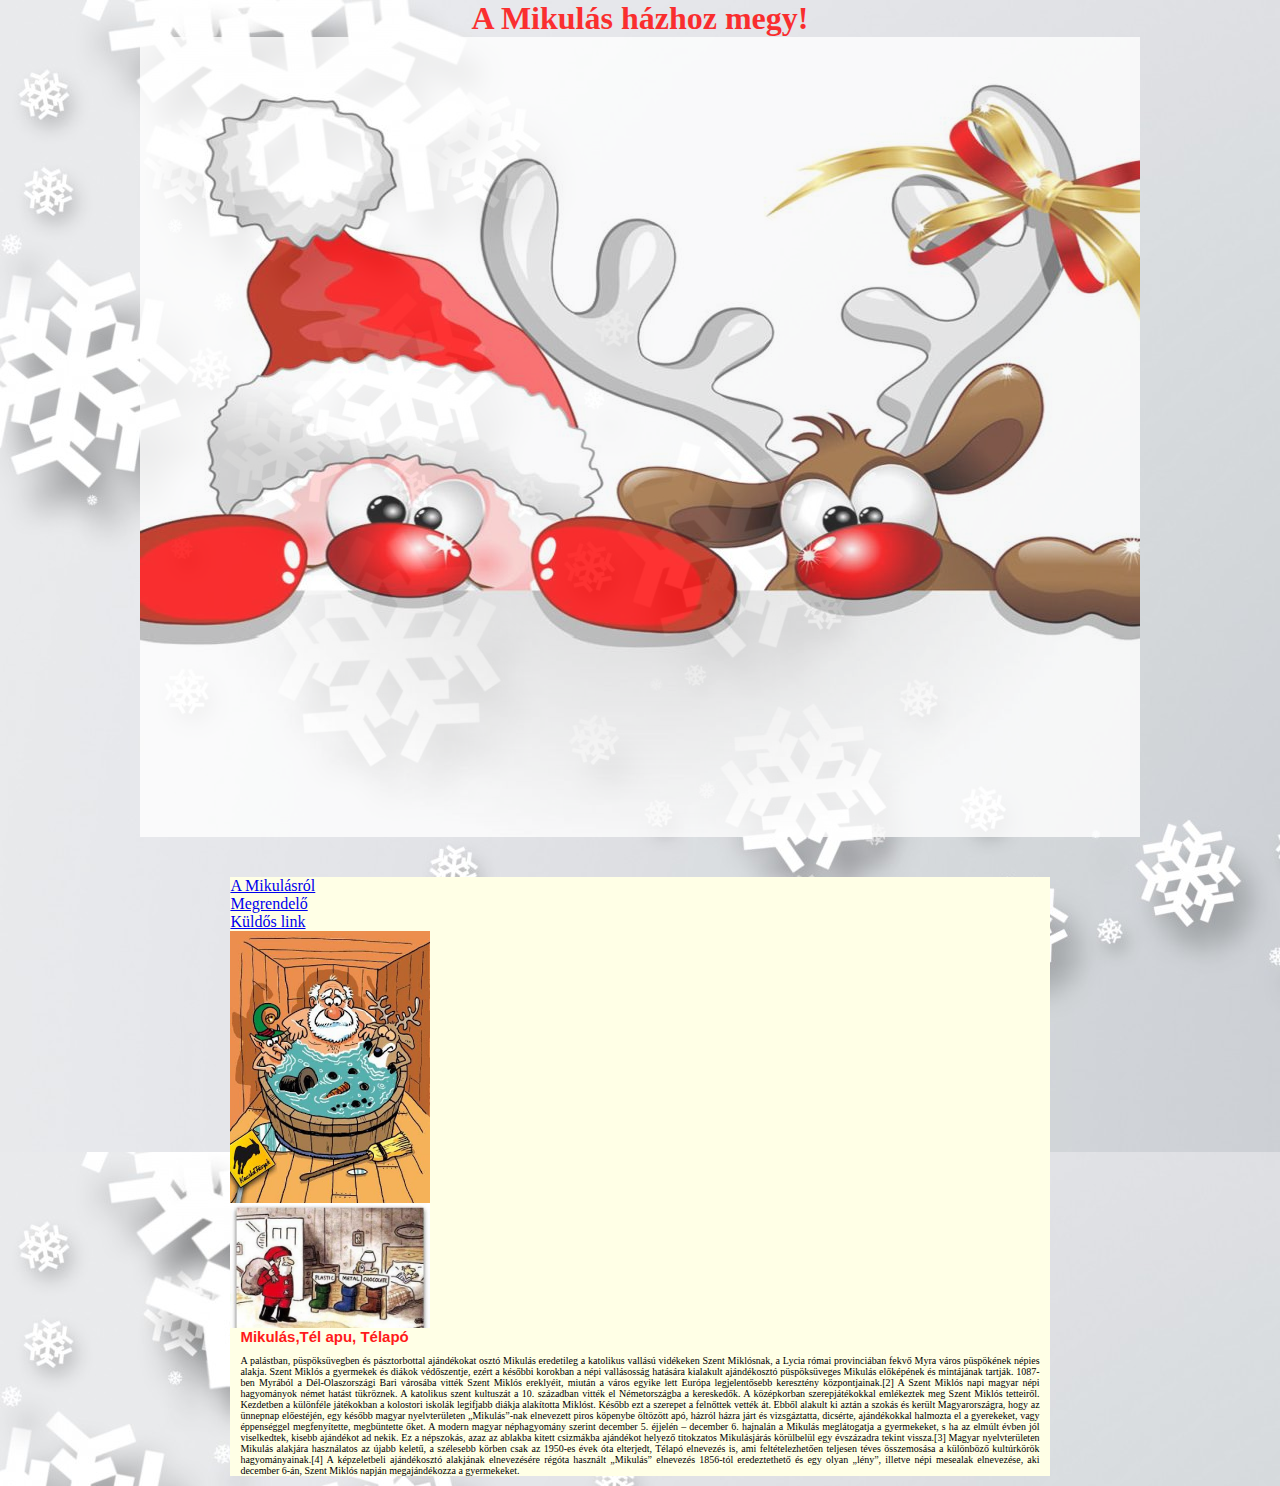
<file: mikulas/index.html>
<!DOCTYPE html>
<html lang="hun">
<head>
    <meta charset="UTF-8">
    <meta name="viewport" content="width=device-width, initial-scale=1.0">
    <link rel="stylesheet" href="style.css" />
    <title>Mikulás</title>
</head>
<body>
    <header>
        <h1>A Mikulás házhoz megy!</h1>
        <img src="kepek/fejlec.jpg" alt="Mekufej"> 
    </header>
    <br>
    <br>
    <main>
        <div class="grid-container">
                <li><a href="miku.asp">A Mikulásról</a></li>
                <li><a href="news.asp">Megrendelő</a></li>
                <li><a href="contact.asp">Küldős link</a></li>
        </div>
        <aside>
            <img src="kepek/mik1.jpg">
            <img src="kepek/mik2.jpg" >
        </aside>
        <article>
            <h2>Mikulás,Tél apu, Télapó</h2>
            <p>A palástban, püspöksüvegben és pásztorbottal ajándékokat osztó Mikulás eredetileg a katolikus vallású vidékeken Szent Miklósnak, a Lycia római provinciában fekvő Myra város püspökének népies alakja. Szent Miklós a gyermekek és diákok védőszentje, ezért a későbbi korokban a népi vallásosság hatására kialakult ajándékosztó püspöksüveges Mikulás előképének és mintájának tartják. 1087-ben Myrából a Dél-Olaszországi Bari városába vitték Szent Miklós ereklyéit, miután a város egyike lett Európa legjelentősebb keresztény központjainak.[2] A Szent Miklós napi magyar népi hagyományok német hatást tükröznek. A katolikus szent kultuszát a 10. században vitték el Németországba a kereskedők. A középkorban szerepjátékokkal emlékeztek meg Szent Miklós tetteiről. Kezdetben a különféle játékokban a kolostori iskolák legifjabb diákja alakította Miklóst. Később ezt a szerepet a felnőttek vették át. Ebből alakult ki aztán a szokás és került Magyarországra, hogy az ünnepnap előestéjén, egy később magyar nyelvterületen „Mikulás”-nak elnevezett piros köpenybe öltözött apó, házról házra járt és vizsgáztatta, dicsérte, ajándékokkal halmozta el a gyerekeket, vagy éppenséggel megfenyítette, megbüntette őket. A modern magyar néphagyomány szerint december 5. éjjelén – december 6. hajnalán a Mikulás meglátogatja a gyermekeket, s ha az elmúlt évben jól viselkedtek, kisebb ajándékot ad nekik. Ez a népszokás, azaz az ablakba kitett csizmákba ajándékot helyező titokzatos Mikulásjárás körülbelül egy évszázadra tekint vissza.[3] Magyar nyelvterületen Mikulás alakjára használatos az újabb keletű, a szélesebb körben csak az 1950-es évek óta elterjedt, Télapó elnevezés is, ami feltételezhetően teljesen téves összemosása a különböző kultúrkörök hagyományainak.[4] A képzeletbeli ajándékosztó alakjának elnevezésére régóta használt „Mikulás” elnevezés 1856-tól eredeztethető és egy olyan „lény”, illetve népi mesealak elnevezése, aki december 6-án, Szent Miklós napján megajándékozza a gyermekeket. </p>
         
        </article>
    </main>
</body>
</html>
</file>
<file: mikulas/style.css>
* {
    box-sizing: border-box;
    align-items: center;
    margin: 0;
  }
  
  body {
    background-image: url(kepek/hatter.jpg);
    width: 80%;
    margin: auto;
  }
  
  aside {
    float: left;
    width: 100%;
  }
  
  aside img {
    width: 100%;
    max-width: 200px;
    display: block;
  }
  
  main {
    background-color: rgb(255, 255, 230);
    list-style-type: none;
    list-style-position: inside;
    width: 80%;
    max-width: 1000px;
    margin: auto;
  }
  
  header {
    opacity: 0.8;
    font-weight: bold;
    font-family: cursive;
    text-align: center;
    color: red;
    height: auto; /* Adjusted the height to auto */
  }
  
  nav {
    background-color: red;
    height: 50px;
    display: grid;
    grid-template-rows: repeat(2, 1fr);
    align-items: center;
  }
  
  nav li {
    border-top: 1px solid white;
    border-bottom: 1px solid white; 
    padding: 5px; 
    list-style: none; 
    margin-top: 1px;
    margin-bottom: 1px; 
  }
  
  nav li:hover {
    background-color: green;
  }
  
  nav a {
    text-decoration: none;
    color: white;
    font-weight: bold; 
  }
  
  article p {
    text-align: justify; 
    font-size: 10px; 
    flex: 1;
    margin: 10px;
  }
  
  article h2 {
    font-size: 15px;
    color: #ff1a1a; 
    font-family: "Trebuchet MS", Helvetica, sans-serif; 
    flex: 1;
    margin: 10px;
  }
  
  article img {
    float: right; 
    border-radius: 10px; 
    box-shadow: 5px 5px 5px #888888;
    display: flex;
    flex-wrap: wrap;
  }
</file>
